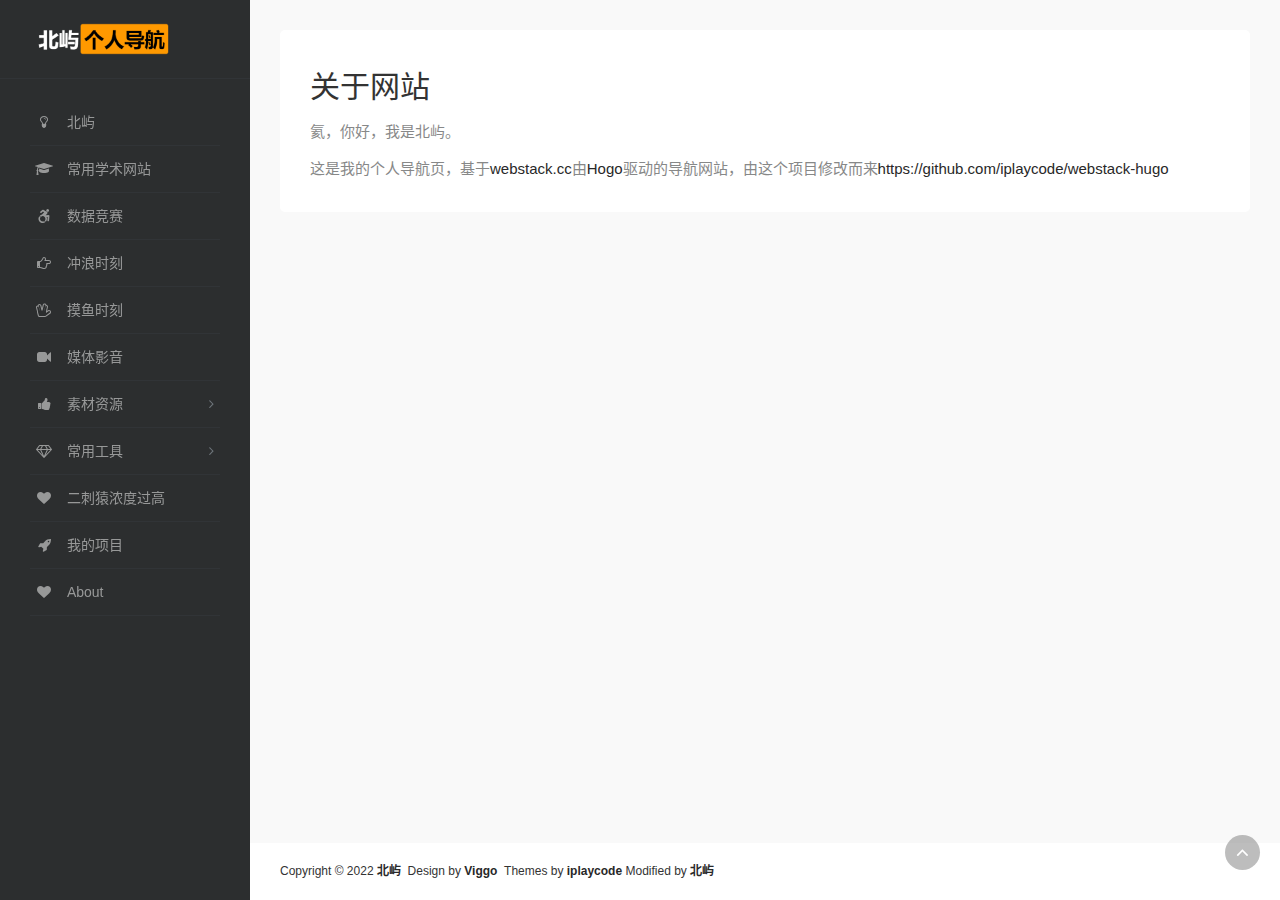
<file: about/index.html>
<!doctype html><html lang=zh-cn><head><meta charset=utf-8><meta name=viewport content="width=device-width,initial-scale=1,minimum-scale=1,maximum-scale=1,user-scalable=no"><title>♥ 北屿の个人导航网站 ♥</title><meta name=theme-color content="#2C2E2F"><meta name=keywords content="Webstack Hugo theme"><meta name=description content="Webstack Hugo theme"><meta property="og:type" content="article"><meta property="og:url" content><meta property="og:title" content><meta property="og:description" content><meta property="og:image" content><meta property="og:site_name" content><link rel="shortcut icon" href=../assets/favicon.png><link rel=apple-touch-icon href=../assets/app-ico.png><link rel=stylesheet id=font-awesome-css href="../assets/css/font-awesome.min.css?ver=4.7.0" type=text/css media=all><link rel=stylesheet id=bootstrap-css href="../assets/css/bootstrap.css?ver=3.4.1" type=text/css media=all><link rel=stylesheet id=nav-css href="../assets/css/nav.css?ver=2.0.0" type=text/css media=all><script type=text/javascript src=../assets/js/jquery-1.11.1.min.js></script><script>var _hmt=_hmt||[];(function(){var a=document.createElement("script"),b;a.src="https://hm.baidu.com/hm.js?d396c00ca4fe6547a19249d34cb91254",b=document.getElementsByTagName("script")[0],b.parentNode.insertBefore(a,b)})()</script><script async src="https://www.googletagmanager.com/gtag/js?id=UA-145083103-1"></script><script>window.dataLayer=window.dataLayer||[];function gtag(){dataLayer.push(arguments)}gtag('js',new Date),gtag('config','UA-145083103-1')</script></head><body class="page-body white"><div class=page-container><div class="sidebar-menu toggle-others fixed"><div class=sidebar-menu-inner><header class=logo-env><div class=logo><a href=/index.html class=logo-expanded><img src=/assets/images/logo@2x.png height=40 alt></a>
<a href=index.html class=logo-collapsed><img src=/assets/images/logo-collapsed@2x.png height=40 alt></a></div><div class="mobile-menu-toggle visible-xs"><a href=# data-toggle=mobile-menu><i class="fa fa-bars"></i></a></div></header><ul id=main-menu class=main-menu><li><a href=/#81ee9f4ee006d8fc857f3c768f44ffae><i class="fa fa-lightbulb-o fa-fw"></i>
<span class=title>北屿</span></a></li><li><a href=/#05b2c1a991dc471ec90c5a6ab712b7db><i class="fa fa-graduation-cap fa-fw"></i>
<span class=title>常用学术网站</span></a></li><li><a href=/#d8ee775ec01800fc92ef27135077c86d><i class="fa fa-wheelchair-alt fa-fw"></i>
<span class=title>数据竞赛</span></a></li><li><a href=/#38954d6615024216eb927ef254f73669><i class="fa fa-hand-o-right fa-fw"></i>
<span class=title>冲浪时刻</span></a></li><li><a href=/#6bf1ff699be2cc9b897e02ce2ec8f819><i class="fa fa-hand-spock-o fa-fw"></i>
<span class=title>摸鱼时刻</span></a></li><li><a href=/#4c3d992a54b6970a41f93d492fe079a4><i class="fa fa-video-camera fa-fw"></i>
<span class=title>媒体影音</span></a></li><li><a><i class="fa fa-thumbs-up fa-fw"></i>
<span class=title>素材资源</span></a><ul><li><a href=/#7866a35b09d466b9cf0295af54d30d53><i class="fa fa-tag fa-fw"></i>图标素材</a></li><li><a href=/#722d3693fc0b9344bb46ee220beac1b6><i class="fa fa-tag fa-fw"></i>字体资源</a></li></ul></li><li><a><i class="fa fa-diamond fa-fw"></i>
<span class=title>常用工具</span></a><ul><li><a href=/#5dd123a35ad5f825b3d276a267b66fd1><i class="fa fa-tag fa-fw"></i>在线绘图</a></li></ul></li><li><a href=/#8062866baa9f2750700d136c1d8c9f2c><i class="fa fa-heart fa-fw"></i>
<span class=title>二刺猿浓度过高</span></a></li><li><a href=./project><i class="fa fa-rocket fa-fw"></i>
<span class=tooltip-blue>我的项目</span></a></li><li><a href=https://blog.bj-yan.top/about/><i class="fa fa-heart fa-fw"></i>
<span class=tooltip-blue>About</span></a></li></ul></div></div><div class="main-content page"><div class=container><div class=row><div class="col-12 mx-auto"><div class="panel panel-default"><h1 class=h2>关于网站</h1><div class="panel-body mt-2"><div class=row><div class=col-sm-12><p>氦，你好，我是北屿。</p><p>这是我的个人导航页，基于<a href=https://github.com/WebStackPage/WebStackPage.github.io>webstack.cc</a>由<a href=https://gohugo.io/>Hogo</a>驱动的导航网站，由这个项目修改而来<a href=https://github.com/iplaycode/webstack-hugo>https://github.com/iplaycode/webstack-hugo</a></p></div></div></div></div></div></div></div><footer class="main-footer sticky footer-type-1"><div class=go-up><a href=# rel=go-top><i class="fa fa-angle-up"></i></a></div><div class=footer-inner><div class=footer-text>Copyright © 2022 <a href><strong>北屿</strong></a>&nbsp;&nbsp;Design by <a href=http://viggoz.com target=_blank><strong>Viggo</strong></a>&nbsp;&nbsp;Themes
by <a href=https://github.com/iplaycode target=_blank><strong>iplaycode</strong></a> Modified by <a href=https://github.com/beiyuouo/ target=_blank><strong>北屿</strong></a></div></div></footer></div></div><script type=text/javascript src="../assets/js/bootstrap.min.js?ver=3.4.1"></script><script type=text/javascript src="../assets/js/TweenMax.min.js?ver=1.13.1"></script><script type=text/javascript src="../assets/js/perfect-scrollbar.min.js?ver=0.5.8"></script><script type=text/javascript src="../assets/js/nav.js?ver=2.0.0"></script><script type=text/javascript src="../assets/js/lazyload.min.js?ver=2.0.0"></script></body></html>
</file>
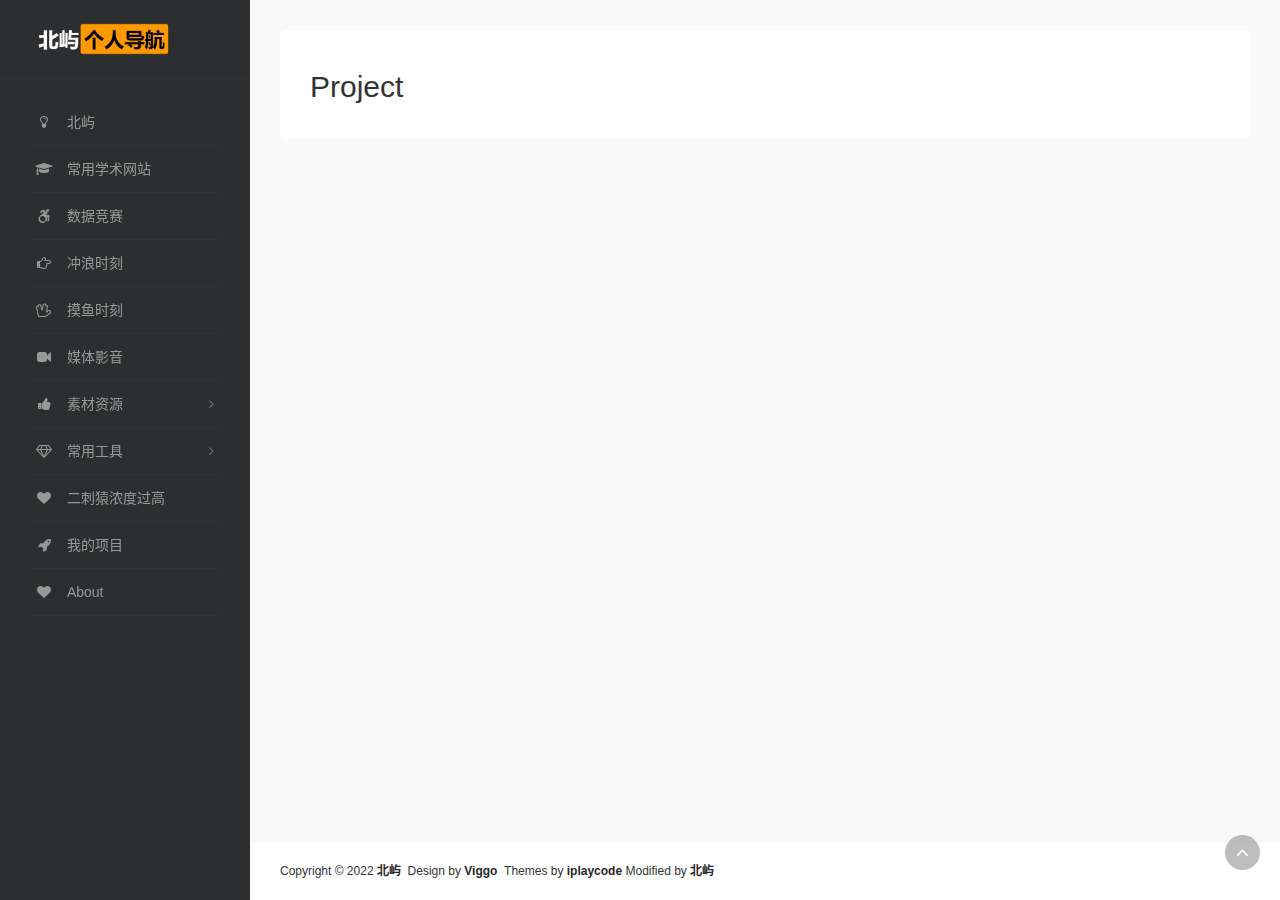
<file: project/index.html>
<!doctype html><html lang=zh-cn><head><meta charset=utf-8><meta name=viewport content="width=device-width,initial-scale=1,minimum-scale=1,maximum-scale=1,user-scalable=no"><title>♥ 北屿の个人导航网站 ♥</title><meta name=theme-color content="#2C2E2F"><meta name=keywords content="Webstack Hugo theme"><meta name=description content="Webstack Hugo theme"><meta property="og:type" content="article"><meta property="og:url" content><meta property="og:title" content><meta property="og:description" content><meta property="og:image" content><meta property="og:site_name" content><link rel="shortcut icon" href=../assets/favicon.png><link rel=apple-touch-icon href=../assets/app-ico.png><link rel=stylesheet id=font-awesome-css href="../assets/css/font-awesome.min.css?ver=4.7.0" type=text/css media=all><link rel=stylesheet id=bootstrap-css href="../assets/css/bootstrap.css?ver=3.4.1" type=text/css media=all><link rel=stylesheet id=nav-css href="../assets/css/nav.css?ver=2.0.0" type=text/css media=all><script type=text/javascript src=../assets/js/jquery-1.11.1.min.js></script><script>var _hmt=_hmt||[];(function(){var a=document.createElement("script"),b;a.src="https://hm.baidu.com/hm.js?d396c00ca4fe6547a19249d34cb91254",b=document.getElementsByTagName("script")[0],b.parentNode.insertBefore(a,b)})()</script><script async src="https://www.googletagmanager.com/gtag/js?id=UA-145083103-1"></script><script>window.dataLayer=window.dataLayer||[];function gtag(){dataLayer.push(arguments)}gtag('js',new Date),gtag('config','UA-145083103-1')</script></head><body class="page-body white"><div class=page-container><div class="sidebar-menu toggle-others fixed"><div class=sidebar-menu-inner><header class=logo-env><div class=logo><a href=/index.html class=logo-expanded><img src=/assets/images/logo@2x.png height=40 alt></a>
<a href=index.html class=logo-collapsed><img src=/assets/images/logo-collapsed@2x.png height=40 alt></a></div><div class="mobile-menu-toggle visible-xs"><a href=# data-toggle=mobile-menu><i class="fa fa-bars"></i></a></div></header><ul id=main-menu class=main-menu><li><a href=/#81ee9f4ee006d8fc857f3c768f44ffae><i class="fa fa-lightbulb-o fa-fw"></i>
<span class=title>北屿</span></a></li><li><a href=/#05b2c1a991dc471ec90c5a6ab712b7db><i class="fa fa-graduation-cap fa-fw"></i>
<span class=title>常用学术网站</span></a></li><li><a href=/#d8ee775ec01800fc92ef27135077c86d><i class="fa fa-wheelchair-alt fa-fw"></i>
<span class=title>数据竞赛</span></a></li><li><a href=/#38954d6615024216eb927ef254f73669><i class="fa fa-hand-o-right fa-fw"></i>
<span class=title>冲浪时刻</span></a></li><li><a href=/#6bf1ff699be2cc9b897e02ce2ec8f819><i class="fa fa-hand-spock-o fa-fw"></i>
<span class=title>摸鱼时刻</span></a></li><li><a href=/#4c3d992a54b6970a41f93d492fe079a4><i class="fa fa-video-camera fa-fw"></i>
<span class=title>媒体影音</span></a></li><li><a><i class="fa fa-thumbs-up fa-fw"></i>
<span class=title>素材资源</span></a><ul><li><a href=/#7866a35b09d466b9cf0295af54d30d53><i class="fa fa-tag fa-fw"></i>图标素材</a></li><li><a href=/#722d3693fc0b9344bb46ee220beac1b6><i class="fa fa-tag fa-fw"></i>字体资源</a></li></ul></li><li><a><i class="fa fa-diamond fa-fw"></i>
<span class=title>常用工具</span></a><ul><li><a href=/#5dd123a35ad5f825b3d276a267b66fd1><i class="fa fa-tag fa-fw"></i>在线绘图</a></li></ul></li><li><a href=/#8062866baa9f2750700d136c1d8c9f2c><i class="fa fa-heart fa-fw"></i>
<span class=title>二刺猿浓度过高</span></a></li><li><a href=./project><i class="fa fa-rocket fa-fw"></i>
<span class=tooltip-blue>我的项目</span></a></li><li><a href=https://blog.bj-yan.top/about/><i class="fa fa-heart fa-fw"></i>
<span class=tooltip-blue>About</span></a></li></ul></div></div><div class="main-content page"><div class=container><div class=row><div class="col-12 mx-auto"><div class="panel panel-default"><h1 class=h2>Project</h1><div class="panel-body mt-2"><div class=row><div class=col-sm-12></div></div></div></div></div></div></div><footer class="main-footer sticky footer-type-1"><div class=go-up><a href=# rel=go-top><i class="fa fa-angle-up"></i></a></div><div class=footer-inner><div class=footer-text>Copyright © 2022 <a href><strong>北屿</strong></a>&nbsp;&nbsp;Design by <a href=http://viggoz.com target=_blank><strong>Viggo</strong></a>&nbsp;&nbsp;Themes
by <a href=https://github.com/iplaycode target=_blank><strong>iplaycode</strong></a> Modified by <a href=https://github.com/beiyuouo/ target=_blank><strong>北屿</strong></a></div></div></footer></div></div><script type=text/javascript src="../assets/js/bootstrap.min.js?ver=3.4.1"></script><script type=text/javascript src="../assets/js/TweenMax.min.js?ver=1.13.1"></script><script type=text/javascript src="../assets/js/perfect-scrollbar.min.js?ver=0.5.8"></script><script type=text/javascript src="../assets/js/nav.js?ver=2.0.0"></script><script type=text/javascript src="../assets/js/lazyload.min.js?ver=2.0.0"></script></body></html>
</file>
<file: assets/css/nav.css>
body {
    background-color: #f9f9f9
}

a {
    color: #282828;
    outline: 0 !important
}

p {
    color: #878888
}

html,
body {
    height: 100%;
    margin: 0;
    padding: 0;
    border: 0
}

a:hover,
a:focus {
    color: #232323;
    text-decoration: none
}

.box2 {
    height: 86px;
    border-radius: 4px;
    padding: 0px 30px 0px 30px;
    background-color: #fff;
    border-radius: 4px;
    border: 1px solid #e4ecf3;
    -webkit-transition: all 0.3s ease;
    -moz-transition: all 0.3s ease;
    -o-transition: all 0.3s ease;
    transition: all 0.3s ease
}

.box2:hover {
    transform: translateY(-6px);
    -webkit-transform: translateY(-6px);
    -moz-transform: translateY(-6px);
    box-shadow: 0 26px 40px -24px rgba(0, 36, 100, .3);
    -webkit-box-shadow: 0 26px 40px -24px rgba(0, 36, 100, .3);
    -moz-box-shadow: 0 26px 40px -24px rgba(0, 36, 100, .3);
    -webkit-transition: all 0.3s ease;
    -moz-transition: all 0.3s ease;
    -o-transition: all 0.3s ease;
    transition: all 0.3s ease
}

.ps-container .ps-scrollbar-x-rail {
    position: absolute;
    bottom: 3px;
    height: 5px;
    zoom: 1;
    filter: alpha(opacity=0);
    -webkit-opacity: 0;
    -moz-opacity: 0;
    opacity: 0;
    -webkit-transition: background-color .2s linear, opacity .2s linear;
    -moz-transition: background-color .2s linear, opacity .2s linear;
    -o-transition: background-color .2s linear, opacity .2s linear;
    transition: background-color .2s linear, opacity .2s linear
}

.ps-container:hover .ps-scrollbar-x-rail,
.ps-container.hover .ps-scrollbar-x-rail {
    zoom: 1;
    filter: alpha(opacity=60);
    -webkit-opacity: .6;
    -moz-opacity: .6;
    opacity: .6
}

.ps-container .ps-scrollbar-x-rail:hover,
.ps-container .ps-scrollbar-x-rail.hover {
    background-color: rgba(255, 255, 255, .5)
}

.ps-container .ps-scrollbar-x-rail.in-scrolling {
    background-color: rgba(255, 255, 255, .9)
}

.ps-container .ps-scrollbar-y-rail {
    position: absolute;
    right: 2px;
    width: 5px;
    zoom: 1;
    filter: alpha(opacity=0);
    -webkit-opacity: 0;
    -moz-opacity: 0;
    opacity: 0;
    -webkit-transition: background-color .2s linear, opacity .2s linear;
    -moz-transition: background-color .2s linear, opacity .2s linear;
    -o-transition: background-color .2s linear, opacity .2s linear;
    transition: background-color .2s linear, opacity .2s linear
}

.ps-container:hover .ps-scrollbar-y-rail,
.ps-container.hover .ps-scrollbar-y-rail {
    zoom: 1;
    filter: alpha(opacity=60);
    -webkit-opacity: .6;
    -moz-opacity: .6;
    opacity: .6
}

.ps-container .ps-scrollbar-y-rail:hover,
.ps-container .ps-scrollbar-y-rail.hover {
    background-color: rgba(255, 255, 255, .5)
}

.ps-container .ps-scrollbar-y-rail.in-scrolling {
    background-color: #eee;
    zoom: 1;
    filter: alpha(opacity=90);
    -webkit-opacity: .9;
    -moz-opacity: .9;
    opacity: .9
}

.ps-container .ps-scrollbar-x {
    position: absolute;
    bottom: 0;
    height: 5px;
    background-color: #aaa;
    -o-transition: background-color .2s linear;
    -webkit-transition: background-color .2s linear;
    -moz-transition: background-color .2s linear;
    transition: background-color .2s linear
}

.ps-container.ie6 .ps-scrollbar-x {
    font-size: 0
}

.ps-container .ps-scrollbar-x-rail:hover .ps-scrollbar-x,
.ps-container .ps-scrollbar-x-rail.hover .ps-scrollbar-x {
    background-color: #999
}

.ps-container .ps-scrollbar-y {
    position: absolute;
    right: 0;
    width: 5px;
    background-color: #aaa;
    -webkit-transition: background-color .2s linear;
    -moz-transition: background-color .2s linear;
    -o-transition: background-color .2s linear;
    transition: background-color .2s linear
}

.ps-container.ie6 .ps-scrollbar-y {
    font-size: 0
}

.ps-container .ps-scrollbar-y-rail:hover .ps-scrollbar-y,
.ps-container .ps-scrollbar-y-rail.hover .ps-scrollbar-y {
    background-color: #fafafa
}

.ps-container.ie .ps-scrollbar-x,
.ps-container.ie .ps-scrollbar-y {
    visibility: hidden
}

.ps-container.ie:hover .ps-scrollbar-x,
.ps-container.ie:hover .ps-scrollbar-y,
.ps-container.ie.hover .ps-scrollbar-x,
.ps-container.ie.hover .ps-scrollbar-y {
    visibility: visible
}

.xe-comment-entry img {
    float: left;
    display: block;
    background: rgba(136, 136, 136, .15);
    margin-right: 10px
}

.xe-comment p {
    margin-bottom: 0px
}

.overflowClip_2 {
    overflow: hidden;
    text-overflow: ellipsis;
    display: -webkit-box;
    -webkit-line-clamp: 2;
    -webkit-box-orient: vertical
}

.overflowClip_1 {
    overflow: hidden;
    text-overflow: ellipsis;
    display: -webkit-box;
    -webkit-line-clamp: 1;
    -webkit-box-orient: vertical
}

.submit-tag {
    margin-top: 50px
}

.xe-card {
    position: relative;
    height: 86px;
    margin: 20px 0 0 0
}

.xe-widget {
    position: relative
}

.xe-widget.xe-conversations {
    position: absolute;
    background: #fff;
    margin-bottom: 0px;
    padding: 15px;
    left: 0;
    right: 0;
    margin: 0 15px
}

.transall,
.sidebar-menu .main-menu a,
.navbar.horizontal-menu .navbar-inner .navbar-brand a[data-toggle=settings-pane],
.navbar.horizontal-menu .navbar-inner .navbar-brand a[data-toggle=settings-pane] i,
.user-info-navbar .user-info-menu>li>a,
.footer-sticked-chat .chat-conversations>li .chat-user,
.footer-sticked-chat .chat-conversations>li.open .conversation-window,
.footer-sticked-chat .chat-conversations>li.browse-more .other-conversations-list li a span,
.breadcrumb.auto-hidden li a,
.icon-collection .fontawesome-icon-list .fa-hover .icon-str>i,
.icon-collection .fontawesome-icon-list .fa-hover .icon-str>span {
    -webkit-transition: all 220ms ease-in-out;
    -moz-transition: all 220ms ease-in-out;
    -o-transition: all 220ms ease-in-out;
    transition: all 220ms ease-in-out
}

.clearfix:before,
.clearfix:after,
.page-container .main-content .page-title:before,
.page-container .main-content .page-title:after,
.sidebar-menu .logo-env:before,
.sidebar-menu .logo-env:after,
.navbar.horizontal-menu .navbar-inner:before,
.navbar.horizontal-menu .navbar-inner:after,
footer.main-footer .footer-inner:before,
footer.main-footer .footer-inner:after,
.user-info-navbar .user-info-menu>li .dropdown-menu>.external a:before,
.user-info-navbar .user-info-menu>li .dropdown-menu>.external a:after,
#chat .chat-conversation .conversation-body>li:before,
#chat .chat-conversation .conversation-body>li:after,
.panel .panel-heading:before,
.panel .panel-heading:after,
.breadcrumb.auto-hidden:before,
.breadcrumb.auto-hidden:after,
.dataTables_wrapper .dataTables_length:before,
.dataTables_wrapper .dataTables_length:after,
.dataTables_wrapper .dataTables_filter:before,
.dataTables_wrapper .dataTables_filter:after,
.dataTables_wrapper .DTTT_container:before,
.dataTables_wrapper .DTTT_container:after,
.skin-color-palette:before,
.skin-color-palette:after,
.icon-collection .fontawesome-icon-list:before,
.icon-collection .fontawesome-icon-list:after,
.icon-collection .fontawesome-icon-list .fa-hover .icon-str:before,
.icon-collection .fontawesome-icon-list .fa-hover .icon-str:after,
.highlights li:before,
.highlights li:after,
.navbar.horizontal-menu .navbar-inner>.nav>li .dropdown-menu>.external a:before,
.navbar.horizontal-menu .navbar-inner>.nav>li .dropdown-menu>.external a:after {
    content: " ";
    display: table
}

.clearfix:after,
.page-container .main-content .page-title:after,
.sidebar-menu .logo-env:after,
.navbar.horizontal-menu .navbar-inner:after,
footer.main-footer .footer-inner:after,
.user-info-navbar .user-info-menu>li .dropdown-menu>.external a:after,
#chat .chat-conversation .conversation-body>li:after,
.panel .panel-heading:after,
.breadcrumb.auto-hidden:after,
.dataTables_wrapper .dataTables_length:after,
.dataTables_wrapper .dataTables_filter:after,
.dataTables_wrapper .DTTT_container:after,
.skin-color-palette:after,
.icon-collection .fontawesome-icon-list:after,
.icon-collection .fontawesome-icon-list .fa-hover .icon-str:after,
.highlights li:after,
.navbar.horizontal-menu .navbar-inner>.nav>li .dropdown-menu>.external a:after {
    clear: both
}

.page-container .main-content {
    display: table-cell;
    position: relative;
    z-index: 1;
    padding: 30px;
    padding-bottom: 0;
    vertical-align: top;
    word-break: break-word;
    width: 100%;
    -webkit-transition: opacity 100ms ease-in-out;
    -moz-transition: opacity 100ms ease-in-out;
    -o-transition: opacity 100ms ease-in-out;
    transition: opacity 100ms ease-in-out
}

.page-container {
    display: table;
    width: 100%;
    height: 100%;
    vertical-align: top;
    border-collapse: collapse;
    border-spacing: 0;
    table-layout: fixed
}

.page-container .main-content:hover {
    z-index: 15
}

.page .panel p,
.page .comments-area p {
    font-size: 15px;
    line-height: 1.8
}

.sidebar-menu {
    display: table-cell;
    position: relative;
    width: 250px;
    background: #2c2e2f;
    z-index: 1
}

.sidebar-menu .logo-env {
    padding: 19px 30px;
    border-bottom: 1px solid #313437
}

.sidebar-menu .logo-env .logo {
    float: left
}

.sidebar-menu .logo-env .logo .logo-collapsed {
    display: none
}

.sidebar-menu .main-menu {
    padding: 0 30px;
    margin-top: 20px;
    margin-bottom: 20px;
    list-style: none
}

.navbar.horizontal-menu .navbar-inner>.nav.navbar-mobile {
    display: none
}

.navbar .navbar-content {
    position: absolute;
    background: #fff;
    width: 100%;
    box-shadow: 0 5px 20px rgba(0, 0, 0, .05);
    padding-bottom: 1px
}

@media screen and (max-width:767px) {
    .sidebar-menu .main-menu {
        margin-top: 10px;
        margin-bottom: 10px
    }
}

footer.main-footer .go-up {
    width: 45px;
    float: right;
    position: fixed;
    right: 10px;
    bottom: 30px;
    z-index: 10;
    margin: 0;
    padding: 0;
    list-style: none
}

footer.main-footer .go-up a {
    display: inline-block;
    width: 35px;
    height: 35px;
    text-align: center;
    border-radius: 50%;
    background: rgba(123, 123, 123, .50);
    color: #fff;
    font-size: 20px;
    line-height: 35px;
    padding: 0
}

footer.main-footer .go-up a:hover {
    background-color: rgba(44, 46, 47, .1)
}

footer.main-footer.footer-type-2 {
    background-color: #252729;
    border-top: 0;
    color: #fff
}

.sidebar-menu .main-menu li.active>a {
    color: #fff
}

.sidebar-menu .main-menu li.has-sub>a:before {
    position: relative;
    display: inline-block;
    font-family: FontAwesome;
    content: '\f107';
    float: right;
    color: #6d747a;
    margin-left: 10px;
    -webkit-transform: rotate(-90deg);
    -moz-transform: rotate(-90deg);
    -o-transform: rotate(-90deg);
    -ms-transform: rotate(-90deg);
    transform: rotate(-90deg);
    -webkit-transition: all 150ms ease-in-out;
    -moz-transition: all 150ms ease-in-out;
    -o-transition: all 150ms ease-in-out;
    transition: all 150ms ease-in-out
}

.sidebar-menu .main-menu li.has-sub.opened>a:before,
.sidebar-menu .main-menu li.has-sub.expanded>a:before {
    -webkit-transform: rotate(0);
    -moz-transform: rotate(0);
    -o-transform: rotate(0);
    -ms-transform: rotate(0);
    transform: rotate(0)
}

.sidebar-menu .main-menu a {
    color: #979898;
    text-decoration: none;
    display: block;
    padding: 13px 5px;
    border-bottom: 1px solid #313437
}

.sidebar-menu .main-menu a>i {
    display: inline-block;
    margin-right: 10px
}

.sidebar-menu .main-menu a>i+span {
    padding-right: 10px
}

.sidebar-menu .main-menu a>span {
    display: inline-block
}

.sidebar-menu .main-menu a:hover {
    color: #fff
}

.sidebar-menu.fixed {
    height: 100%
}

.sidebar-menu.fixed .sidebar-menu-inner {
    position: fixed;
    left: 0;
    top: 0;
    bottom: 0;
    width: inherit;
    overflow: hidden
}

.sidebar-menu .main-menu ul {
    display: none;
    margin: 0;
    padding: 0;
    overflow: hidden;
    list-style: none
}

.sidebar-menu .main-menu ul li {
    position: relative
}

@media screen and (min-width:768px) {
    .sidebar-menu .main-menu ul li.is-hidden {
        left: -20px;
        zoom: 1;
        filter: alpha(opacity=0);
        -webkit-opacity: 0;
        -moz-opacity: 0;
        opacity: 0
    }
}

.sidebar-menu .main-menu ul li.is-shown {
    left: 0;
    zoom: 1;
    filter: alpha(opacity=100);
    -webkit-opacity: 1;
    -moz-opacity: 1;
    opacity: 1;
    -webkit-transition: all 200ms ease-in-out;
    -moz-transition: all 200ms ease-in-out;
    -o-transition: all 200ms ease-in-out;
    transition: all 200ms ease-in-out
}

.sidebar-menu .main-menu ul li.is-shown+.is-shown {
    -webkit-transition-delay: 80ms;
    -moz-transition-delay: 80ms;
    -o-transition-delay: 80ms;
    transition-delay: 80ms
}

.sidebar-menu .main-menu ul li.is-shown+.is-shown+.is-shown {
    -webkit-transition-delay: 120ms;
    -moz-transition-delay: 120ms;
    -o-transition-delay: 120ms;
    transition-delay: 120ms
}

.sidebar-menu .main-menu ul li.is-shown+.is-shown+.is-shown+.is-shown {
    -webkit-transition-delay: 160ms;
    -moz-transition-delay: 160ms;
    -o-transition-delay: 160ms;
    transition-delay: 160ms
}

.sidebar-menu .main-menu ul li.is-shown+.is-shown+.is-shown+.is-shown+.is-shown {
    -webkit-transition-delay: 200ms;
    -moz-transition-delay: 200ms;
    -o-transition-delay: 200ms;
    transition-delay: 200ms
}

.sidebar-menu .main-menu ul li.is-shown+.is-shown+.is-shown+.is-shown+.is-shown+.is-shown {
    -webkit-transition-delay: 240ms;
    -moz-transition-delay: 240ms;
    -o-transition-delay: 240ms;
    transition-delay: 240ms
}

.sidebar-menu .main-menu ul li.is-shown+.is-shown+.is-shown+.is-shown+.is-shown+.is-shown+.is-shown {
    -webkit-transition-delay: 280ms;
    -moz-transition-delay: 280ms;
    -o-transition-delay: 280ms;
    transition-delay: 280ms
}

.sidebar-menu .main-menu ul li.is-shown+.is-shown+.is-shown+.is-shown+.is-shown+.is-shown+.is-shown+.is-shown {
    -webkit-transition-delay: 320ms;
    -moz-transition-delay: 320ms;
    -o-transition-delay: 320ms;
    transition-delay: 320ms
}

.sidebar-menu .main-menu ul li.is-shown+.is-shown+.is-shown+.is-shown+.is-shown+.is-shown+.is-shown+.is-shown+.is-shown {
    -webkit-transition-delay: 360ms;
    -moz-transition-delay: 360ms;
    -o-transition-delay: 360ms;
    transition-delay: 360ms
}

.sidebar-menu .main-menu ul li.is-shown+.is-shown+.is-shown+.is-shown+.is-shown+.is-shown+.is-shown+.is-shown+.is-shown+.is-shown {
    -webkit-transition-delay: 400ms;
    -moz-transition-delay: 400ms;
    -o-transition-delay: 400ms;
    transition-delay: 400ms
}

.sidebar-menu .main-menu ul li.is-shown+.is-shown+.is-shown+.is-shown+.is-shown+.is-shown+.is-shown+.is-shown+.is-shown+.is-shown+.is-shown {
    -webkit-transition-delay: 440ms;
    -moz-transition-delay: 440ms;
    -o-transition-delay: 440ms;
    transition-delay: 440ms
}

.sidebar-menu .main-menu ul li.hidden-item {
    visibility: hidden;
    zoom: 1;
    filter: alpha(opacity=0);
    -webkit-opacity: 0;
    -moz-opacity: 0;
    opacity: 0;
    -webkit-transition: all 250ms ease-in-out;
    -moz-transition: all 250ms ease-in-out;
    -o-transition: all 250ms ease-in-out;
    transition: all 250ms ease-in-out
}

.sidebar-menu .main-menu ul li a {
    padding-left: 35px
}

.sidebar-menu .main-menu ul li ul li a {
    padding-left: 60px
}

.sidebar-menu .main-menu ul li ul li ul li a {
    padding-left: 85px
}

.sidebar-menu .main-menu ul li ul li ul li ul li a {
    padding-left: 110px
}

@media screen and (min-width:768px) {
    .sidebar-menu.collapsed {
        width: 80px;
        z-index: 10;
        overflow: visible
    }
    .sidebar-menu.collapsed .hidden-collapsed {
        display: none !important
    }
    .sidebar-menu.collapsed+.main-content .user-info-navbar .user-info-menu a[data-toggle=sidebar] {
        color: #606161
    }
    .sidebar-menu.collapsed+.main-content .main-footer {
        left: 80px
    }
    .sidebar-menu.collapsed .sidebar-menu-inner {
        overflow: visible;
        position: fixed
    }
    .sidebar-menu.collapsed .logo-env {
        padding: 19px 0
    }
    .sidebar-menu.collapsed .logo-env .logo-collapsed {
        display: block;
        text-align: center
    }
    .sidebar-menu.collapsed .logo-env .logo-collapsed img {
        display: inline-block
    }
    .sidebar-menu.collapsed .logo-env .logo-expanded,
    .sidebar-menu.collapsed .logo-env .settings-icon {
        display: none
    }
    .sidebar-menu.collapsed .logo-env .logo {
        float: none
    }
    .sidebar-menu.collapsed .main-menu {
        padding-left: 0;
        padding-right: 0
    }
    .sidebar-menu.collapsed .main-menu>li {
        text-align: center;
        position: relative
    }
    .sidebar-menu.collapsed .main-menu>li.active,
    .sidebar-menu.collapsed .main-menu>li li.active {
        background-color: #252627
    }
    .sidebar-menu.collapsed .main-menu>li>a>i {
        margin-right: 0;
        font-size: 20px
    }
    .sidebar-menu.collapsed .main-menu>li>a>span {
        display: none
    }
    .sidebar-menu.collapsed .main-menu>li>a>span.label {
        display: block;
        position: absolute;
        right: 0;
        top: 0
    }
    .sidebar-menu.collapsed .main-menu>li.has-sub>a:before {
        display: none
    }
    .sidebar-menu.collapsed .main-menu>li.opened>ul {
        display: none
    }
    .sidebar-menu.collapsed .main-menu>li>ul {
        position: absolute;
        background: #2c2e2f;
        width: 250px;
        top: 0;
        left: 100%;
        text-align: left
    }
    .page-body.right-sidebar .sidebar-menu.collapsed .main-menu>li>ul {
        left: auto;
        right: 100%
    }
    .sidebar-menu.collapsed .main-menu>li>ul>li>a {
        padding-left: 20px
    }
    .sidebar-menu.collapsed .main-menu>li>ul>li>ul>li>a {
        padding-left: 35px
    }
    .sidebar-menu.collapsed .main-menu>li>ul>li>ul>li>ul>li>a {
        padding-left: 50px
    }
    .sidebar-menu.collapsed .main-menu>li>ul>li>ul>li>ul>li>ul>li>a {
        padding-left: 65px
    }
    .sidebar-menu.collapsed .main-menu>li>ul>li>ul>li>ul>li>ul>li>ul>li>a {
        padding-left: 80px
    }
    .sidebar-menu.collapsed .main-menu>li>ul li.has-sub>a:before {
        margin-right: 10px
    }
    .sidebar-menu.collapsed .main-menu>li:hover>ul {
        display: block
    }
    .navbar.horizontal-menu .navbar-inner .navbar-nav.click-to-expand .has-sub:hover>a:before {
        -webkit-transform: rotate(0);
        -moz-transform: rotate(0);
        -o-transform: rotate(0);
        -ms-transform: rotate(0);
        transform: rotate(0)
    }
    .navbar.horizontal-menu .navbar-inner .navbar-nav.click-to-expand .has-sub.expanded>a:before {
        -webkit-transform: rotate(90deg);
        -moz-transform: rotate(90deg);
        -o-transform: rotate(90deg);
        -ms-transform: rotate(90deg);
        transform: rotate(90deg)
    }
    .navbar.horizontal-menu .navbar-inner .navbar-nav ul>li.has-sub>a:before {
        content: '\f105';
        font-family: FontAwesome;
        display: block;
        float: right;
        color: #979898;
        position: relative;
        margin-left: 10px;
        line-height: 1.3;
        -webkit-transform-origin: center center;
        -moz-transform-origin: center center;
        -o-transform-origin: center center;
        -ms-transform-origin: center center;
        transform-origin: center center
    }
    .navbar.horizontal-menu .navbar-inner .navbar-nav ul>li.has-sub:hover>a:before,
    .navbar.horizontal-menu .navbar-inner .navbar-nav ul>li.has-sub.expanded>a:before {
        -webkit-transform: rotate(90deg);
        -moz-transform: rotate(90deg);
        -o-transform: rotate(90deg);
        -ms-transform: rotate(90deg);
        transform: rotate(90deg)
    }
    .navbar.horizontal-menu .navbar-inner>.nav.navbar-mobile {
        display: block;
        float: right;
        padding-right: 20px
    }
    .navbar.horizontal-menu .navbar-inner>.nav.navbar-mobile a {
        position: relative;
        display: inline-block;
        color: #979898;
        line-height: 1;
        margin-left: 20px
    }
    .navbar.horizontal-menu .navbar-inner>.nav.navbar-mobile a i {
        line-height: 1;
        font-size: 18px;
        position: relative;
        top: 1px
    }
    .navbar.horizontal-menu .navbar-inner>.nav.navbar-mobile a:hover,
    .navbar.horizontal-menu .navbar-inner>.nav.navbar-mobile a:active,
    .navbar.horizontal-menu .navbar-inner>.nav.navbar-mobile a:focus {
        color: #fff
    }
    .navbar.horizontal-menu .navbar-inner>.nav.navbar-mobile a .badge {
        position: absolute;
        right: -3px;
        top: -8px;
        font-size: 8px;
        padding: 1px 2px;
        min-width: 14px
    }
}

.navbar.horizontal-menu.click-to-expand .has-sub:hover>a:before {
    -webkit-transform: rotate(0) !important;
    -moz-transform: rotate(0) !important;
    -o-transform: rotate(0) !important;
    -ms-transform: rotate(0) !important;
    transform: rotate(0) !important
}

.navbar.horizontal-menu.click-to-expand .has-sub.expanded>a:before {
    -webkit-transform: rotate(90deg) !important;
    -moz-transform: rotate(90deg) !important;
    -o-transform: rotate(90deg) !important;
    -ms-transform: rotate(90deg) !important;
    transform: rotate(90deg) !important
}

footer.main-footer {
    padding: 20px 30px;
    border-top: 1px solid #ddd;
    font-size: 12px;
    margin-left: -30px;
    margin-right: -30px;
    margin-top: 0px;
    background-color: #f9f9f9
}

footer.main-footer:before,
footer.main-footer:after {
    content: " ";
    display: table
}

footer.main-footer:after {
    clear: both
}

footer.main-footer:before,
footer.main-footer:after {
    content: " ";
    display: table
}

footer.main-footer:after {
    clear: both
}

.user-info-navbar {
    background-color: #fff;
    min-height: 0;
    border: 0;
    padding: 0;
    margin: -30px;
    margin-bottom: 30px
}

.user-info-navbar .user-info-menu {
    margin: 0
}

.user-info-navbar .user-info-menu.left-links {
    float: left
}

.user-info-navbar .user-info-menu li {
    line-height: 1;
    display: table-cell;
    text-align: center;
    vertical-align: middle
}

.user-info-navbar .user-info-menu li a {
    line-height: 1
}

.user-info-navbar .user-info-menu>li>a {
    display: block;
    padding: 18px 10px;
    color: #979898;
    text-decoration: none
}

.user-info-navbar .user-info-menu>li>a i {
    font-size: 15px;
    line-height: 1
}

.user-info-navbar .user-info-menu>li>a:hover {
    color: #606161
}

.user-info-navbar .user-info-menu>li a[data-toggle=sidebar] {
    padding: 31px 10px;
    padding-left: 20px
}

@media screen and (max-width:767px) {
    .page-container {
        display: block
    }
    .page-container .sidebar-menu,
    .page-container .main-content {
        display: block;
        width: 100%;
        height: auto;
        position: absolute;
        top: 50px
    }
    .page-container .sidebar-menu {
        position: fixed;
        z-index: 999;
        top: 0px
    }
    .page-container .sidebar-menu .sidebar-menu-inner {
        position: relative
    }
    .page-container .sidebar-menu .sidebar-menu-inner .logo-env,
    .page-container .sidebar-menu .sidebar-menu-inner .main-menu {
        padding-left: 20px;
        padding-right: 20px
    }
    .page-container .sidebar-menu .sidebar-menu-inner .logo-env {
        margin-bottom: 0;
        padding-top: 10px;
        padding-bottom: 10px
    }
    .page-container .sidebar-menu .sidebar-menu-inner .logo-env .mobile-menu-toggle {
        float: right
    }
    .page-container .sidebar-menu .sidebar-menu-inner .logo-env .mobile-menu-toggle a {
        position: relative;
        display: inline-block;
        color: #979898;
        line-height: 1;
        margin-left: 20px
    }
    .page-container .sidebar-menu .sidebar-menu-inner .logo-env .mobile-menu-toggle a i {
        line-height: 1;
        font-size: 20px;
        position: relative;
        top: 10px
    }
    .page-container .sidebar-menu .sidebar-menu-inner .logo-env .mobile-menu-toggle a:hover,
    .page-container .sidebar-menu .sidebar-menu-inner .logo-env .mobile-menu-toggle a:active,
    .page-container .sidebar-menu .sidebar-menu-inner .logo-env .mobile-menu-toggle a:focus {
        color: #fff
    }
    .page-container .sidebar-menu .sidebar-menu-inner .main-menu {
        display: none
    }
    .page-container .sidebar-menu .sidebar-menu-inner .main-menu.mobile-is-visible {
        display: block
    }
    .page-container .sidebar-menu .sidebar-menu-inner .main-menu.mobile-is-visible.both-menus-visible {
        margin-top: 0;
        padding-top: 0
    }
    .page-container .sidebar-menu .sidebar-menu-inner .main-menu>li:last-child>a {
        border-bottom: 0
    }
    .page-container .main-content .navbar.user-info-navbar {
        display: none
    }
    .page-container .main-content .navbar.user-info-navbar.mobile-is-visible {
        display: block
    }
    .page-container .main-content .navbar.user-info-navbar .user-info-menu>li {
        min-height: 0 !important
    }
    .page-container .main-content .navbar.user-info-navbar .user-info-menu>li>a,
    .page-container .main-content .navbar.user-info-navbar .user-info-menu>li>form {
        padding-top: 20px;
        padding-bottom: 20px
    }
    .page-container .main-content .main-footer {
        position: relative;
        left: 0;
        right: auto;
        margin-left: -15px;
        margin-right: -15px
    }
    .page-container {
        position: relative
    }
    .navbar.horizontal-menu .navbar-inner .navbar-nav li.has-sub>a:before {
        position: relative;
        display: inline-block;
        font-family: FontAwesome;
        content: '\f107';
        float: right;
        color: #6d747a;
        margin-left: 10px;
        -webkit-transform: rotate(-90deg);
        -moz-transform: rotate(-90deg);
        -o-transform: rotate(-90deg);
        -ms-transform: rotate(-90deg);
        transform: rotate(-90deg);
        -webkit-transition: all 150ms ease-in-out;
        -moz-transition: all 150ms ease-in-out;
        -o-transition: all 150ms ease-in-out;
        transition: all 150ms ease-in-out
    }
    .navbar.horizontal-menu .navbar-inner .navbar-nav li.has-sub.opened>a:before,
    .navbar.horizontal-menu .navbar-inner .navbar-nav li.has-sub.expanded>a:before {
        -webkit-transform: rotate(0);
        -moz-transform: rotate(0);
        -o-transform: rotate(0);
        -ms-transform: rotate(0);
        transform: rotate(0)
    }
}

.panel {
    position: relative;
    background: #fff;
    padding: 20px 30px;
    border: 0;
    margin-bottom: 30px;
    border-radius: 5px;
    -webkit-box-shadow: none;
    -moz-box-shadow: none;
    box-shadow: none
}

.panel .panel-body {
    padding: 0;
    /*color:#979898*/
}

.tooltip .tooltip-inner {
    padding: 10px 15px
}

nav.navbar {
    border: 0
}

nav.navbar form>.btn {
    margin-bottom: 0
}

nav.navbar .navbar-header .navbar-brand {
    padding-left: 30px;
    padding-right: 30px
}

nav.navbar .navbar-nav li a {
    padding-left: 20px;
    padding-right: 20px
}

nav.navbar.navbar-inverse .navbar-toggle i {
    color: #fff
}

@media print {
    .sidebar-menu {
        display: none
    }
    .main-content {
        padding: 0 !important
    }
    .main-content .user-info-navbar,
    .main-content .page-title,
    .main-content footer.main-footer {
        display: none
    }
    .main-content>.panel {
        margin-bottom: 0
    }
}

a:hover {
    text-decoration: none
}

.form-control {
    -webkit-box-shadow: none;
    -moz-box-shadow: none;
    box-shadow: none
}

.form-control:focus,
.form-control:active {
    outline: 0;
    -webkit-box-shadow: none;
    -moz-box-shadow: none;
    box-shadow: none
}

.text-gray {
    color: #555
}

.breadcrumb-env {
    margin: -10px 0 0 -15px
}

footer.main-footer .footer-text {
    float: left
}

.panel.expanded .accordion-toggle:before {
    content: '–' !important
}

.but-home {
    color: #fff;
    background: #f14141;
    padding: 10px 30px;
    border-radius: 5px;
    font-size: 18px;
    transition: .3s
}

.but-home:hover {
    color: #fff;
    background: #333
}


/* --- customize --- */

.nothing {
    padding: 20px 0;
    margin: 10px 0;
    text-align: center;
    color: #888;
    background: rgba(136, 136, 136, .2);
    border-radius: 5px
}

nav.navbar {
    position: fixed;
    z-index: 2000 !important;
    right: 30px;
    width: 100%;
    padding: 0 0 0 250px;
    background-color: transparent
}

.sidebar-menu.collapsed+.main-content>nav.navbar {
    padding-left: 80px
}

.xe-widget.xe-conversations:hover,
.xe-widget.xe-conversations:focus {
    background: #fff !important;
    text-decoration: none
}

.xe-card.qrcode a:after {
    content: '\f029';
    position: absolute;
    display: inline-block;
    font-family: FontAwesome;
    font-size: 18px;
    color: #6d747a;
    margin-left: 10px;
    bottom: 0;
    right: 5px
}

.mx-auto {
    margin-left: auto;
    margin-right: auto;
    float: none
}

.main-content .panel img {
    max-width: 100%;
    height: auto
}

footer.main-footer {
    border-top: 0;
    background-color: #fff
}

.no-search {
    margin-top: 85px
}

.collapsed .main-menu>li>a {
    position: relative;
    overflow: hidden
}

.collapsed .main-menu>li>a>i {
    display: block;
    width: 100%;
    height: 100%;
    padding: 13px;
    top: 0%;
    left: 0;
    position: absolute;
    transition: top .25s ease-in-out
}

.collapsed .main-menu>li>a>span:first-of-type {
    display: -webkit-box !important;
    overflow: hidden;
    position: relative;
    padding: 0;
    bottom: 36px;
    -webkit-line-clamp: 1;
    -webkit-box-orient: vertical;
    transition: .25s ease-in-out
}

.collapsed .main-menu>li>a:hover>i {
    top: 100%
}

.collapsed .main-menu>li>a:hover>span:first-of-type {
    bottom: 0px
}

.siteico {
    background: #f1f5f8;
    position: relative;
    overflow: hidden;
    box-shadow: 0 30px 20px -20px rgba(0, 0, 0, .15);
    border-radius: 10px
}

.siteico:before {
    content: '';
    display: block;
    padding-top: 100%
}

.blur {
    -moz-filter: blur(15px);
    -ms-filter: blur(15px);
    filter: blur(15px);
    filter: progid: DXImageTransform.Microsoft.Blur(PixelRadius=15, MakeShadow=false)
}

.blur-layer {
    top: 0;
    left: 0;
    right: 0;
    bottom: 0;
    position: absolute;
    width: inherit;
    height: inherit;
    opacity: .2
}

.img-cover {
    height: 72px;
    width: 72px;
    position: absolute;
    top: 0;
    bottom: 0;
    left: 0;
    right: 0;
    margin: auto;
    border: 2px solid hsla(0, 0%, 100%, .9);
    border-radius: 50%;
    animation: rotate 6s linear infinite;
    background: #fff
}

@keyframes rotate {
    0% {
        transform: rotate(0deg)
    }
    to {
        transform: rotate(360deg)
    }
}

.site-body .btn {
    border-radius: 6px;
    padding: 7px 16px;
    background-color: rgba(138, 138, 138, .15);
    transition: .3s
}

.site-body .btn:hover {
    color: #fff;
    background: #202224
}

.site-body .btn:active {
    box-shadow: unset
}

.site-body .site-go .btn {
    margin-bottom: 10px
}

.btn-arrow {
    position: relative
}

.btn-arrow span {
    padding-right: 1.25rem;
    display: inline-block
}

.btn-arrow i {
    position: absolute;
    font-size: 18px;
    width: .8em;
    right: 1rem;
    top: 50%;
    opacity: .6;
    -webkit-transform: translateY(-50%);
    -ms-transform: translateY(-50%);
    transform: translateY(-50%);
    -webkit-transition: all 200ms ease-out;
    -o-transition: all 200ms ease-out;
    transition: all 200ms ease-out;
    will-change: right, opacity
}

.btn-arrow:hover i,
.btn-arrow:focus i {
    opacity: 1;
    right: .6rem
}

.btn-cat {
    color: #fff;
    background: #f14141;
    font-size: 12px;
    padding: 2px 5px;
    border-radius: 4px;
    transition: .3s
}

.btn-cat:hover {
    color: #fff;
    background: #212224
}

.btn-move {
    float: right;
    font-size: 12px;
    margin-top: 11px
}

.mt-1,
.my-1 {
    margin-top: .8rem !important
}

.mb-1,
.my-1 {
    margin-bottom: .8rem !important
}

.mt-2,
.my-2 {
    margin-top: 1.5rem !important
}

.mb-2,
.my-2 {
    margin-bottom: 1.5rem !important
}

.mt-3,
.my-3 {
    margin-top: 2rem !important
}

.mb-3,
.my-3 {
    margin-bottom: 2rem !important
}

.mt-4,
.my-4 {
    margin-top: 3rem !important
}

.mb-4,
.my-4 {
    margin-bottom: 3rem !important
}

.mt-5,
.my-5 {
    margin-top: 7rem !important
}

.mb-5,
.my-5 {
    margin-bottom: 7rem !important
}

.pb-4,
.py-4 {
    padding-bottom: 3rem !important
}

.pt-4,
.py-4 {
    padding-top: 3rem !important
}

.border-top {
    border-top: 1px solid rgba(130, 130, 130, .1) !important
}

.main-content .tooltip {
    word-break: break-word
}

#bulletin_box {
    margin-top: 60px;
    margin-bottom: -70px;
    padding: 5px 10px
}

#bulletin_box .bulletin-ul {
    padding-left: 10px
}

.bulletin {
    box-sizing: border-box;
    height: 25px;
    line-height: 25px;
    overflow: hidden
}

.bulletin ul {
    list-style-type: none;
    font-size: 14px
}

.d-flex {
    display: -ms-flexbox !important;
    display: flex !important
}

.friendlink a {
    position: relative;
    display: inline-block;
    margin: .25rem 1rem .25rem .25rem;
}

.friendlink a:before {
    content: '\2022';
    display: inline-block;
    position: relative;
    margin-right: 5px
}


/*.ad{overflow:hidden}*/

.ad img {
    width: 100%;
    max-height: 350px
}

.ad-home img,
.ad-footer img {
    max-height: 150px
}

@media screen and (max-width:767px) {
    .main-content.page {
        padding-left: 15px;
        padding-right: 15px
    }
    footer.main-footer .footer-text {
        text-align: center;
        float: none
    }
    #bulletin_box {
        margin-top: 0;
        margin-bottom: 10px
    }
    .no-search {
        margin-top: 0px
    }
    .siteico:before {
        padding-top: 60%
    }
    .mt-sm-3,
    .my-sm-3 {
        margin-top: 2rem !important
    }
    .mb-sm-3,
    .my-sm-3 {
        margin-bottom: 2rem !important
    }
    .mt-sm-0,
    .my-sm-0 {
        margin-top: 0 !important
    }
}

@media (min-width:768px) {
    .mt-md-0 {
        margin-top: 0 !important
    }
}

.comments-area {
    position: relative;
    background: #fff;
    border-radius: 5px;
    padding: 20px 30px;
    border: 0;
    margin-bottom: 30px
}

.comments-area label {
    color: #333;
    display: block;
    font-weight: 800;
    margin-bottom: 0.5em
}

input[type="text"],
input[type="email"],
input[type="url"],
input[type="password"],
input[type="search"],
input[type="number"],
input[type="tel"],
input[type="range"],
input[type="date"],
input[type="month"],
input[type="week"],
input[type="time"],
input[type="datetime"],
input[type="datetime-local"],
input[type="color"],
textarea {
    color: #666;
    background: #fff;
    background-image: -webkit-linear-gradient(rgba(255, 255, 255, 0), rgba(255, 255, 255, 0));
    border: 1px solid #bbb;
    -webkit-border-radius: 3px;
    border-radius: 3px;
    display: block;
    padding: 5px 10px;
    width: 100%
}

.comment-form .comment-form-cookies-consent label {
    display: inline
}

input[type="radio"]+label,
input[type="checkbox"]+label {
    font-weight: 400
}

.form-submit {
    text-align: right
}

input[type="button"],
input[type="submit"] {
    background-color: #222;
    border: 0;
    -webkit-border-radius: 2px;
    border-radius: 2px;
    -webkit-box-shadow: none;
    box-shadow: none;
    color: #fff;
    cursor: pointer;
    display: inline-block;
    font-weight: 800;
    line-height: 1;
    padding: 1em 2em;
    text-shadow: none;
    -webkit-transition: background 0.2s;
    transition: background 0.2s
}

.comments-title {
    margin-bottom: 2em
}

.comment-list,
.comment-list .children {
    list-style: none;
    margin: 0;
    padding: 0
}

.comment-body {
    color: #333;
    margin-bottom: 4em
}

.comment-body {
    margin-left: 65px
}

.comment-meta {
    margin-bottom: 1.5em
}

.comment-author {
    margin-bottom: 0.4em;
    position: relative;
    z-index: 2
}

.comment-author .avatar {
    height: 50px;
    left: -65px;
    position: absolute;
    width: 50px
}

.comment-metadata {
    color: #767676;
    font-weight: 800;
    letter-spacing: 0.1818em;
    text-transform: uppercase
}

.comment-reply-link {
    font-weight: 800;
    position: relative
}

.icon-io-tag::after {
    content: '';
    margin-top: -0px;
    position: absolute;
    width: 20px;
    height: 17px;
    background: url([data-uri]) no-repeat center;
    background-size: 100%
}

.posts-nav {
    font-size: 14px;
    color: rgba(0, 0, 0, .44);
    padding: 10px 0;
    text-align: center
}

.posts-nav .page-numbers {
    position: relative;
    width: 35px;
    height: 35px;
    line-height: 35px;
    display: inline-block;
    background-color: rgba(150, 150, 150, .16);
    margin: 0 2px;
    border-radius: 0.2rem;
    -webkit-transition: .15s ease-out;
    transition: .15s ease-out
}

.posts-nav .page-numbers.current,
.posts-nav .page-numbers:not(.dots):hover {
    color: #fff !important;
    background-color: #f1404b;
    box-shadow: 0px 5px 20px -3px rgba(249, 100, 90, .6)
}

.posts-nav .page-numbers.dots {
    border-color: rgba(0, 0, 0, 0)
}

@media (min-width:768px) {
    .container {
        width: unset;
        max-width: 750px
    }
}

@media (min-width:992px) {
    .container {
        width: unset;
        max-width: 970px
    }
}

@media (min-width:1200px) {
    .container {
        width: unset;
        max-width: 1170px
    }
    .mt-lg-0 {
        margin-top: 0 !important
    }
}


/* --- search --- */

#search {
    max-width: 717px;
    margin: 100px auto 14px
}

#search form {
    position: relative
}

#search-text {
    padding: 9pt;
    width: 100%;
    height: 50px;
    font-size: 1pc;
    border: 0;
    border-radius: 3px;
    background-color: #fff
}

#search button {
    position: absolute;
    top: 0;
    right: 0;
    background: #313437;
    border: 0;
    width: 60px;
    height: 36px;
    margin: 7px 9pt 0;
    line-height: 36px;
    border-radius: 3px
}

#search button:hover {
    background: #000;
    cursor: pointer
}

#search button i {
    color: #fff;
    font-size: 18px
}

.search-group {
    display: none;
    padding-left: 75px
}

.s-current .search-type {
    padding-left: 0;
    display: block
}

.s-current {
    display: block
}

#search-list {
    position: relative
}

.s-type {
    position: absolute;
    top: 0;
    left: 0;
    z-index: 13;
    width: 75px
}

.s-type:hover {
    height: auto
}

.s-type>span {
    display: block;
    height: 31px;
    width: 75px
}

.s-type-list {
    display: none;
    position: absolute;
    top: 31px;
    padding: 9pt 0;
    width: 70px;
    background: #fff;
    border-radius: 5px;
    box-shadow: 0 9px 20px rgba(0, 0, 0, .16)
}

.s-type-list:before {
    position: absolute;
    top: -1pc;
    left: 20px;
    content: '';
    display: block;
    width: 0;
    height: 0;
    border: 10px solid transparent;
    border-bottom-color: #fff
}

.s-type-list label {
    display: block;
    font-size: 15px;
    text-align: center;
    font-weight: normal;
    margin-bottom: 0;
    padding: 2px 0;
    cursor: pointer;
    transition: .3s
}

.s-type-list label:hover {
    background: rgba(136, 136, 136, .1)
}

.s-type-list .tile-lg {
    color: #fff;
    width: 3pc;
    height: 3pc;
    font-size: 1.25rem;
    line-height: 3rem;
    border-radius: .3rem;
    display: block;
    margin: auto
}

.s-type:hover .s-type-list {
    display: block
}

.type-text {
    position: absolute;
    left: 0;
    width: 75px;
    padding-left: 9pt;
    font-size: 1pc;
    line-height: 31px
}

.type-text:after {
    content: "\f105";
    font-family: FontAwesome;
    margin: 0 0 0 15px
}

.search-type {
    white-space: nowrap;
    margin: 0
}

.search-type label {
    margin: 0
}

.search-type li {
    display: inline-block
}

.search-type li label {
    display: inline-block;
    padding: 0 11px;
    font-size: 14px;
    line-height: 31px;
    border-radius: 3px 3px 0 0;
    cursor: pointer
}

.search-type input:checked+label,
.search-type input:hover+label {
    background-color: #fff
}

.set-check {
    margin-top: 3px;
    font-size: 9pt
}

.set-check label {
    margin-left: 3px
}

.set-check input,
.set-check label {
    opacity: 0;
    transition: all .3s ease
}

.search-type li {
    list-style: none;
    display: inline-block
}

@media screen and (max-width:767px) {
    #search {
        margin: 25px auto 15px
    }
    .s-type-list label {
        padding: 5px 0
    }
    .search-type {
        overflow: scroll
    }
    .search-list {
        height: 30px;
        overflow-y: hidden;
        overflow-x: scroll;
        white-space: nowrap
    }
}


/* --- black --- */

.black {
    background-color: #26282a
}

.black,
.black a:not(.btn),
.black .button>a {
    color: #ddd
}

.black p {
    color: #bcbcbc
}

.black .tpwthwidt .text_235ileA,
.black .tpwthwidt .title_2Cea4o9,
.black .comments-area label {
    color: #bbb
}

.black .text-gray,
.black .comment-body {
    color: #888
}

.black .xe-widget.xe-conversations,
.black #search-text,
.black .search-type input:checked+label,
.black .search-type input:hover+label,
.black .panel,
.black .comments-area {
    background-color: #3d4044
}

.black .s-type-list {
    background-color: #1f2123;
    box-shadow: 0 9px 20px rgba(0, 0, 0, .3)
}

.black .s-type-list:before {
    border-bottom-color: #1f2123
}

.black .xe-widget.xe-conversations:hover,
.black .xe-widget.xe-conversations:focus {
    background: #3d4044 !important;
    text-decoration: none
}

.black .box2 {
    border: transparent
}

.black .box2:hover {
    box-shadow: 0 26px 40px -24px rgba(2, 4, 6, .3);
    -webkit-box-shadow: 0 26px 40px -24px rgba(2, 4, 6, .3);
    -moz-box-shadow: 0 26px 40px -24px rgba(2, 4, 6, .3)
}

.black .navbar .navbar-content {
    background: #2c2e2f;
    box-shadow: none
}

.black footer.main-footer {
    background-color: #26282a
}

.black select,
.black input[type="text"],
.black input[type="email"],
.black input[type="url"],
.black input[type="password"],
.black input[type="search"],
.black input[type="number"],
.black input[type="tel"],
.black input[type="range"],
.black input[type="date"],
.black input[type="month"],
.black input[type="week"],
.black input[type="time"],
.black input[type="datetime"],
.black input[type="datetime-local"],
.black input[type="color"],
.black textarea {
    color: #aaa;
    background: #2c2e2f;
    border: 1px solid #2c2e2f
}

.black .icon-io-tag::after {
    background: url([data-uri]) no-repeat center;
    background-size: 100%
}

.black .site-body .btn {
    color: #ddd
}

.black .siteico {
    background: #222
}

.black .posts-nav {
    color: rgba(221, 221, 221, .2)
}

.black .input-group-addon {
    color: #ddd;
    background: #26282a;
    border-color: #26282a
}
</file>
